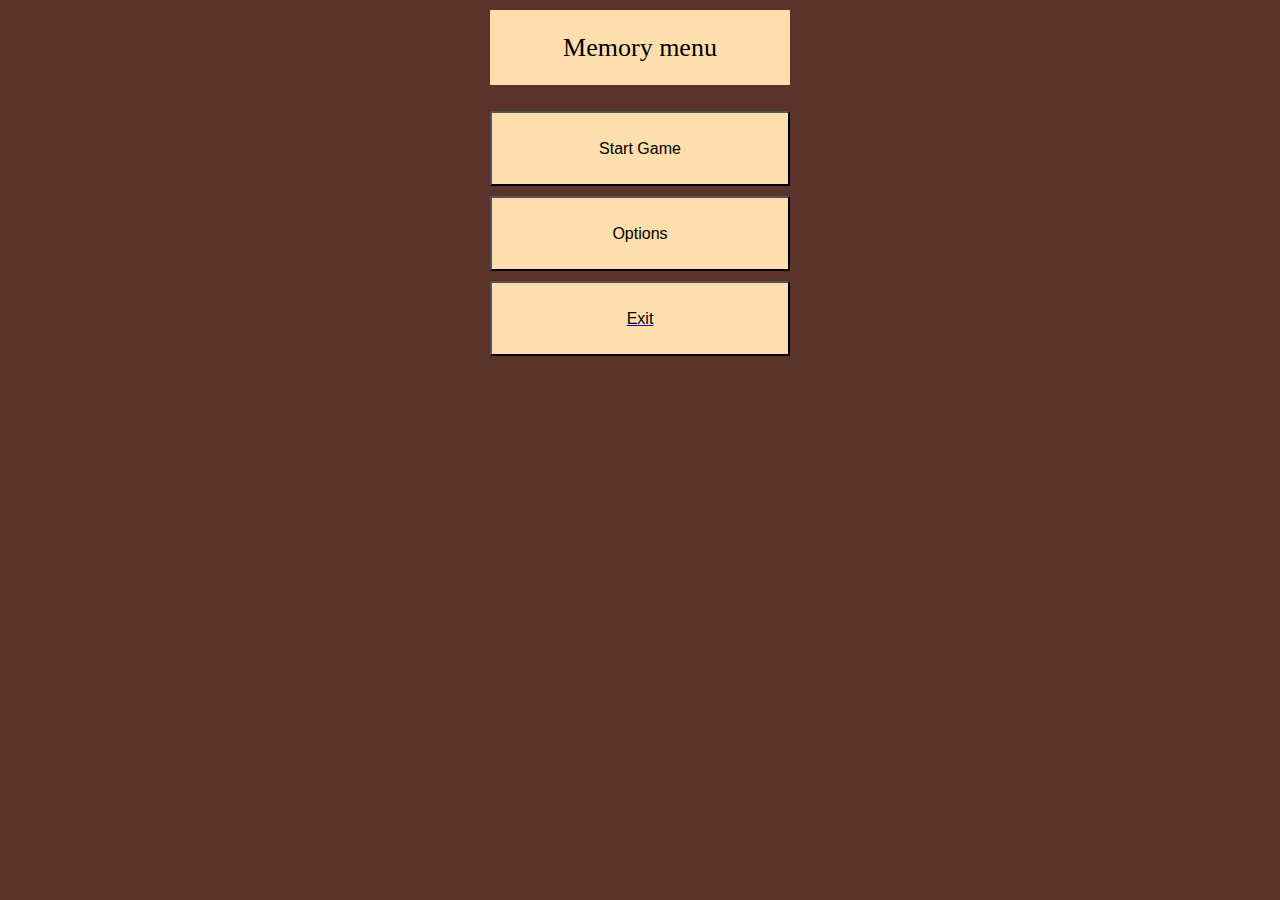
<file: 02_PrimeraPantalla (1)/index.html>
<!DOCTYPE html> 
<html>
	<head>
		<link rel="stylesheet" href="./styles/main.css">
		<script src="./js/loader.js"></script>
		<script src="./js/game_info.js"></script>
		<script src="./js/menu_controller.js"></script>
		<title> My first game - Menu </title>
	</head>
	<body style="background-color: #5A332B;">
		<p class="menu-object" id="title">Memory menu</p>
		<button class="menu-object" onclick="start_game()">
			Start Game
		</button>
		<button class="menu-object" onclick="options()">
			Options
		</button>
		<a href="menupracticas.html">
		    <button class="menu-object" onclick="exit()">


			Exit
		    </button>
			</a>
	</body>
</html>
</file>
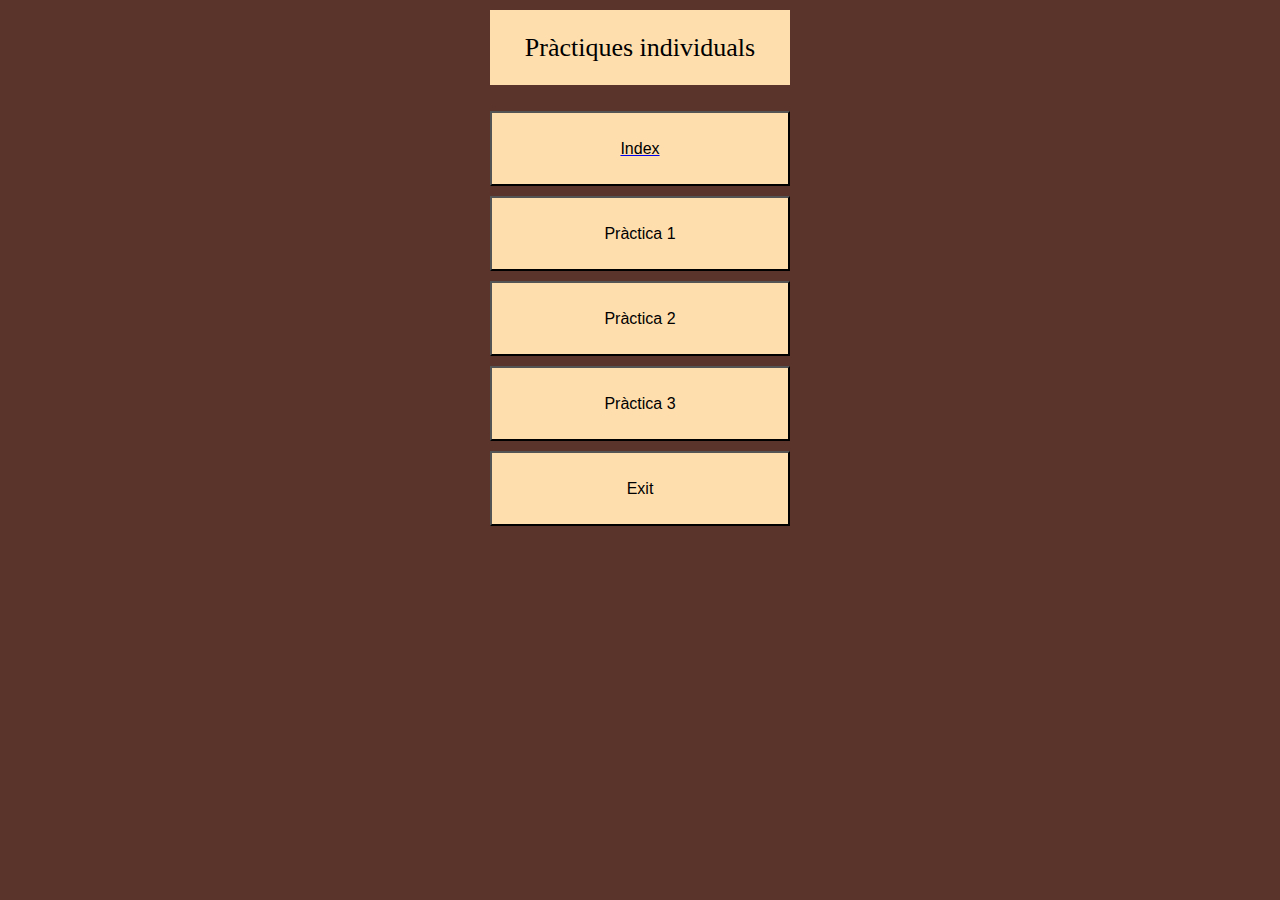
<file: 02_PrimeraPantalla (1)/menupracticas.html>
<!DOCTYPE html>
<html>
<head>
	<link rel="stylesheet" href="./styles/main.css">
	<script src="./js/loader.js"></script>
	<script src="./js/game_info.js"></script>
	<script src="./js/menu_controller.js"></script>
	<title> Pràctiques individuals - Menu </title>
</head>

<body style="background-color: #5A332B;">
	<p class="menu-object" id="title">Pràctiques individuals</p>
	<a href="index.html">
		<button class="menu-object" onclick="index()">
			Index
		</button>
	</a>
		<button class="menu-object" onclick="practica_1()">
			Pràctica 1
		</button>
		<button class="menu-object" onclick="practica_2()">
			Pràctica 2
		</button>
		<button class="menu-object" onclick="practica_3()">
			Pràctica 3
		</button>
		<button class="menu-object" onclick="exit()">
			Exit
		</button>
</body>
</html>
</file>
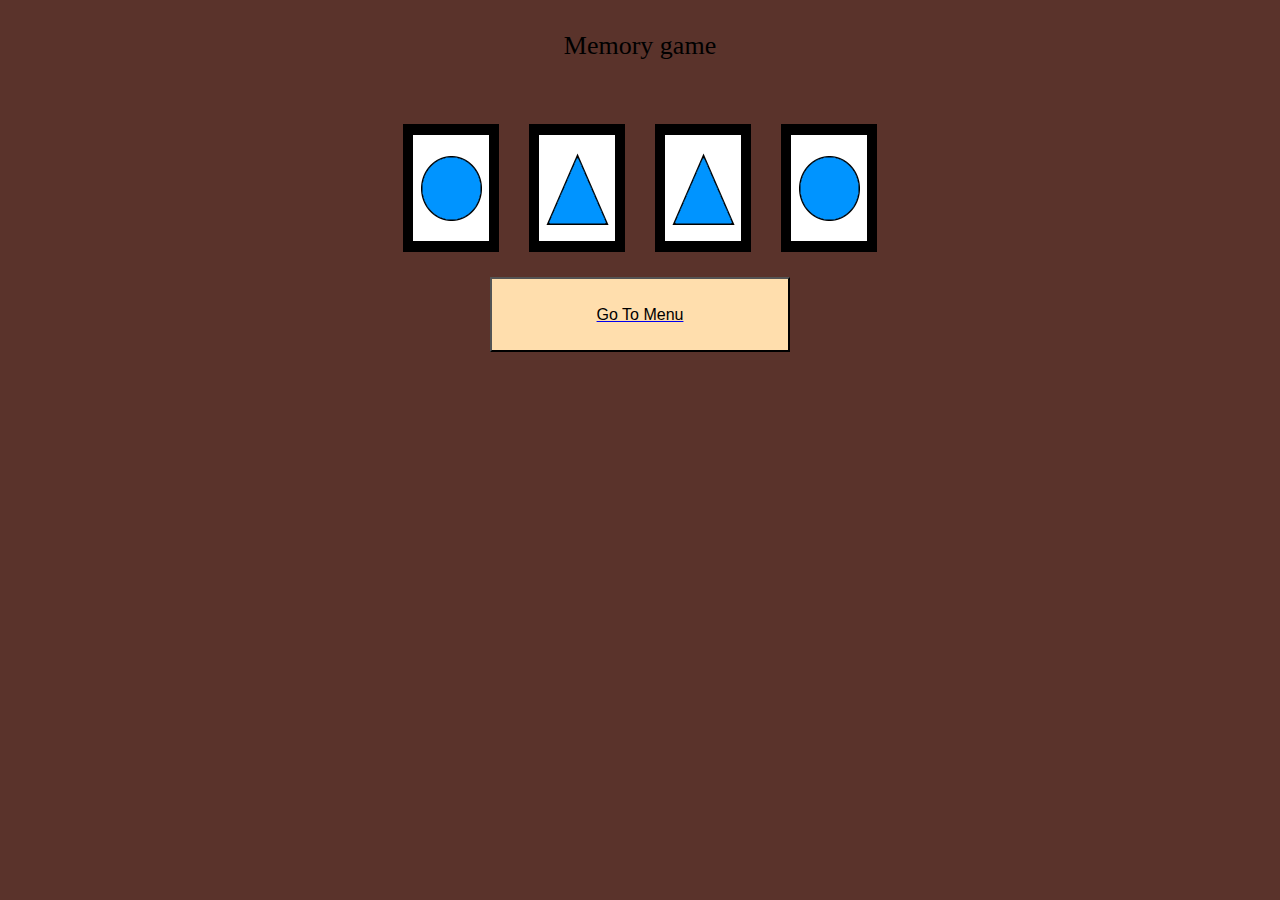
<file: 02_PrimeraPantalla (1)/html/game.html>
<!DOCTYPE html>
<html>
<head>
    <link rel="stylesheet" href="../styles/main.css">
    <script src="../js/game_controller.js"></script>
    <script src="../js/loader.js"></script>
    <title> My first game - Game </title>
</head>
<body style="background-color: #5A332B;>
    <p class="menu-object" id="title">Memory game</p>

    <div class=" image">

        <img id="imgs" src="../resources/cb.png" onclick="items[0].do_click()" HSPACE="15" VSPACE="15">
        <img id="imgs" src="../resources/tb.png" onclick="items[1].do_click()" HSPACE="15" VSPACE="15">
        <img id="imgs" src="../resources/tb.png" onclick="items[2].do_click()" HSPACE="15" VSPACE="15">
        <img id="imgs" src="../resources/cb.png" onclick="items[3].do_click()" HSPACE="15" VSPACE="15">

    </div>

    <a href="index.html">
        <button class="menu-object" onclick="gotomenu()">


            Go To Menu
        </button>
    </a>
</body>
</html>
</file>
<file: 02_PrimeraPantalla (1)/styles/main.css>
#title {
	font-size: 26px;
	line-height: 75px;
	text-align: center;
}


.menu-object {
	display: block;
	margin-left: auto;
	margin-right: auto;
	width: 300px;
	height: 75px;
	font-size: 16px;
	margin-top: 10px;
	background-color: navajowhite;
	text-align: center;
}

p {
	text-align: center;

}

button.menu-object:active {
	font-size: 18px;
	width: 275px;
	height: 70px;
	
	
}
.container {
	display: grid;
	grid-template-columns: repeat(3, 1fr);
	grid-auto-rows: 100px;
	gap: 20px;
}

button.menu-object:hover:not(:active) {
	font-size: 22px;
	width: 325px;
	height: 85px;
	background-color: saddlebrown;
}

img {
	border: 1 px;
}

.image {
	display: flex;
	justify-content: center;
	align-items: center;
	padding: 10 px;
	heigth: 900 vh;
}

#imgs {
	display: block;
	margin-left: 40 px;
	margin-right: 40 px;
}
</file>
